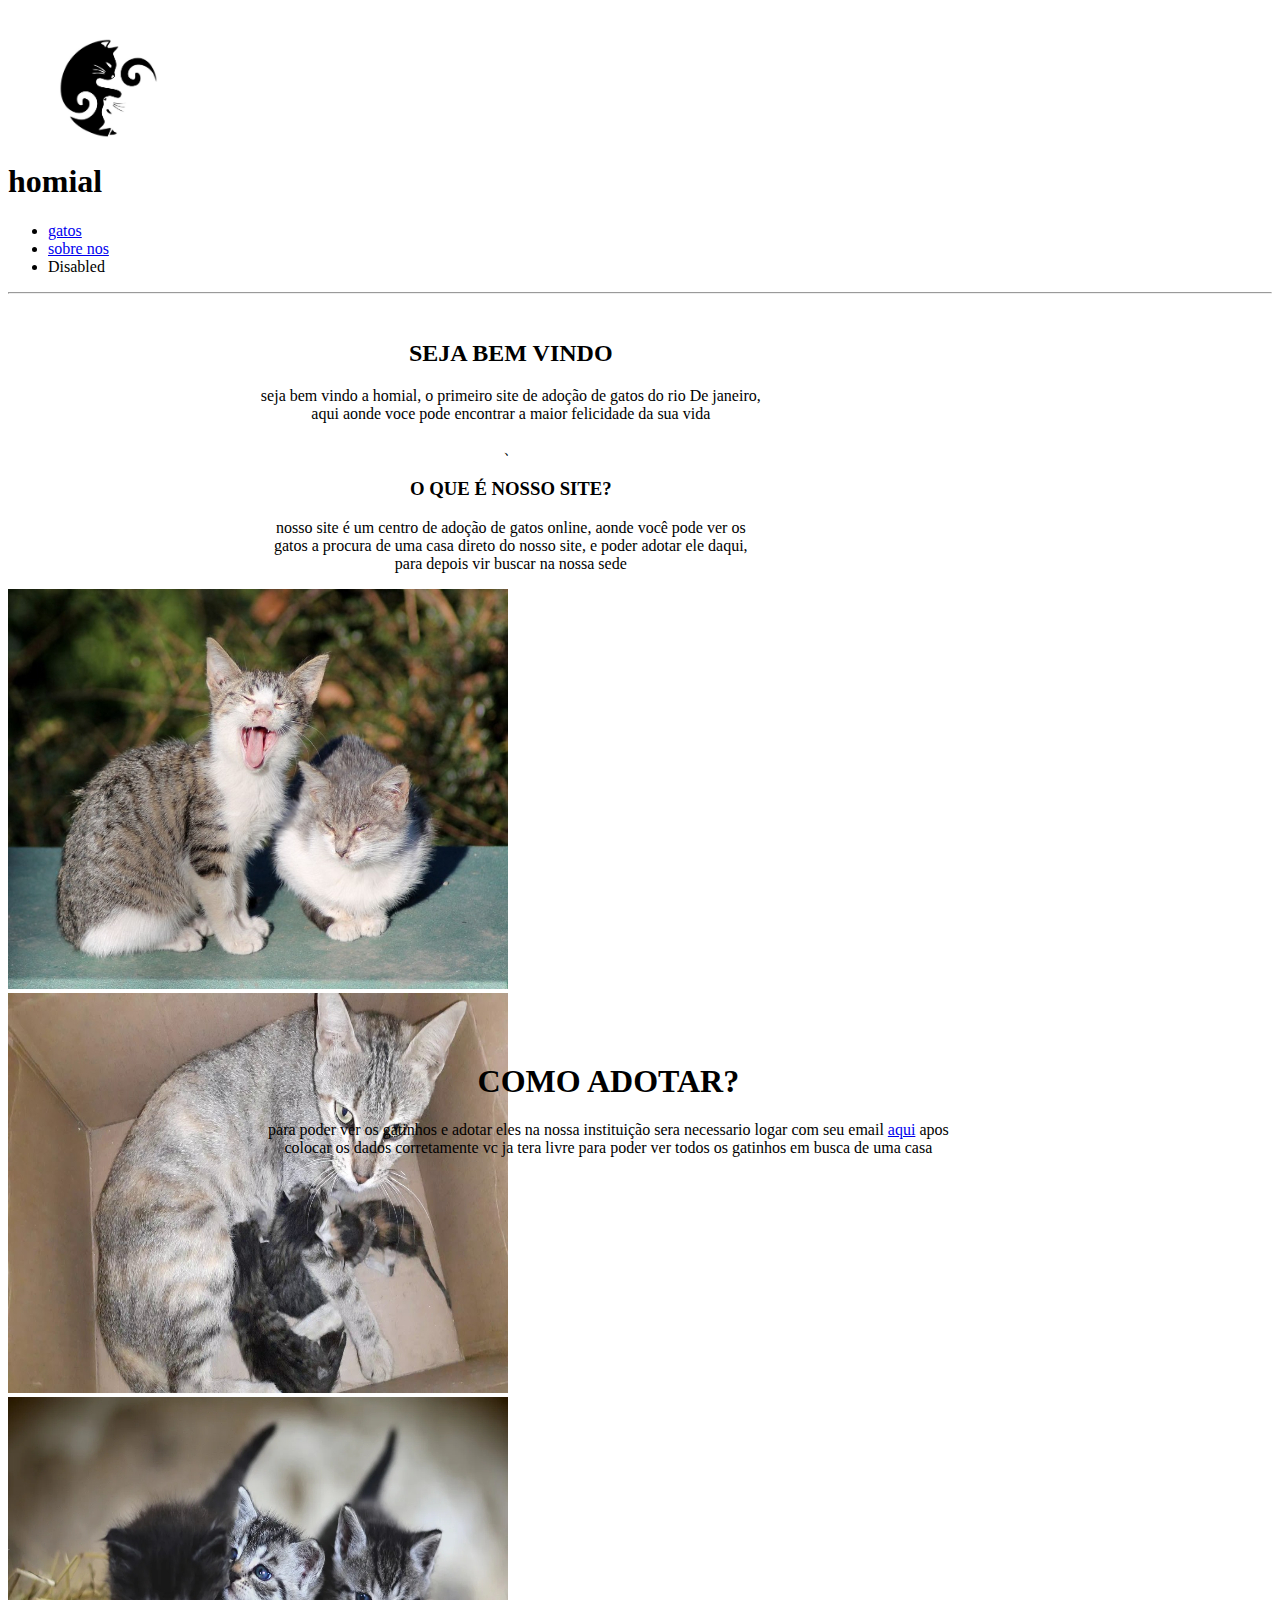
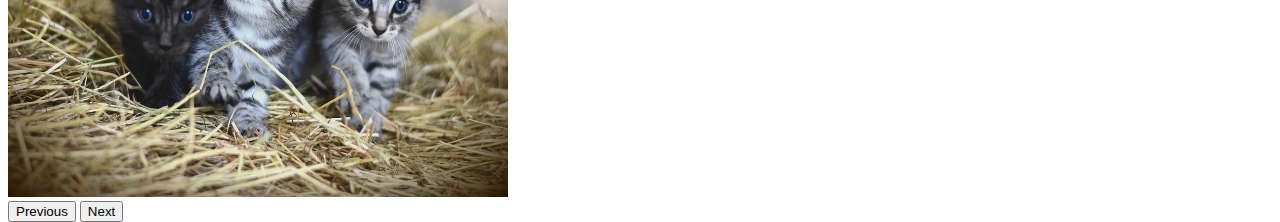
<file: hththththth/index.html>
<!DOCTYPE html>
<html lang="pt br">
<head>
    <meta charset="UTF-8">
    <meta http-equiv="X-UA-Compatible" content="IE=edge">
    <meta name="viewport" content="width=device-width, initial-scale=1.0">
    <title>pagina principal</title>
    <link rel = "stylesheet" href="stlye.css">
    <link href="https://cdn.jsdelivr.net/npm/bootstrap@5.3.2/dist/css/bootstrap.min.css" rel="stylesheet" integrity="sha384-T3c6CoIi6uLrA9TneNEoa7RxnatzjcDSCmG1MXxSR1GAsXEV/Dwwykc2MPK8M2HN" crossorigin="anonymous">
</head>
<body>
<script src="https://cdn.jsdelivr.net/npm/bootstrap@5.3.2/dist/js/bootstrap.bundle.min.js" integrity="sha384-C6RzsynM9kWDrMNeT87bh95OGNyZPhcTNXj1NW7RuBCsyN/o0jlpcV8Qyq46cDfL" crossorigin="anonymous"></script>





    <div class="row">
      <div class="col-md-2">
        <div class="esfera">
        <img src="imagem/0d129495347d7ae3497ace3f0ae8e130.jpg" width="100px">
        </div>
      </div>
      <div class="col-md-4">
        <h1>homial<h1>
    </div>
  
    <div class="col-md-6">
      <ul class="nav justify-content-end">
        <li class="nav-item">
          <a class="nav-link" href="index4.html">gatos</a>
        </li>
        <li class="nav-item">
          <a class="nav-link" href="index3.html">sobre nos</a>
        </li>
        <li class="nav-item">
          <a class="nav-link disabled" aria-disabled="true">Disabled</a>
        </li>
      </ul>
  </div>

    </div>
<hr>
<br>




    <div class="row">
    <div class="col">
        <div class="teto">
        <h2> SEJA BEM VINDO</h2>
        <p>seja bem vindo a homial, o primeiro site de adoção de gatos do rio De janeiro, aqui aonde voce pode encontrar a maior felicidade da sua vida </p>、
           <br>
           
           
           
        <h3> O QUE É NOSSO SITE?</h3>

        <p> nosso site é um centro de adoção de gatos online, aonde você pode ver os gatos a procura de uma casa direto do nosso site, e poder adotar ele daqui, para depois vir buscar na nossa sede </p>
        </div>
        
    
      </div>                    
       <div class="col">
        <div class="carro">
          <div id="carouselExampleAutoplaying" class="carousel slide" data-bs-ride="carousel">
            <div class="carousel-inner">
              <div class="carousel-item active">
                <img src="imagem/R (1)-fotor-20230918175830.jpg" class="d-block w-100" alt="imagem de gatos">
              </div>
              <div class="carousel-item">
                <img src="imagem/maxresdefault-fotor-20230918175845.jpg" class="d-block w-100" alt="imagem de gatos">
              </div>
              <div class="carousel-item">
                <img src="imagem/cat-3535404_1280-fotor-2023091817595.jpg" class="d-block w-100" alt="imagem de gatos">
              </div>
            </div>
            <button class="carousel-control-prev" type="button" data-bs-target="#carouselExampleAutoplaying" data-bs-slide="prev">
              <span class="carousel-control-prev-icon" aria-hidden="true"></span>
              <span class="visually-hidden">Previous</span>
            </button>
            <button class="carousel-control-next" type="button" data-bs-target="#carouselExampleAutoplaying" data-bs-slide="next">
              <span class="carousel-control-next-icon" aria-hidden="true"></span>
              <span class="visually-hidden">Next</span>
            </button>
          </div>
          </div>
        </div>
      </div>
    </div>
    

<br>
<br>
<br>
<br>
<br>
<br>
<br>
<br>
<br>
<br>
<br>
<br>
<br>
<br>

<div class="texto3">



  <h1>COMO ADOTAR?</h1>


  <p> para poder ver os gatinhos e adotar eles na nossa instituição sera necessario logar com seu email <a href="index4.html">aqui</a> apos colocar os dados corretamente vc ja tera livre para poder ver todos os gatinhos em busca de uma casa</p>
  </p>
</div>


</body>
</html>
</file>
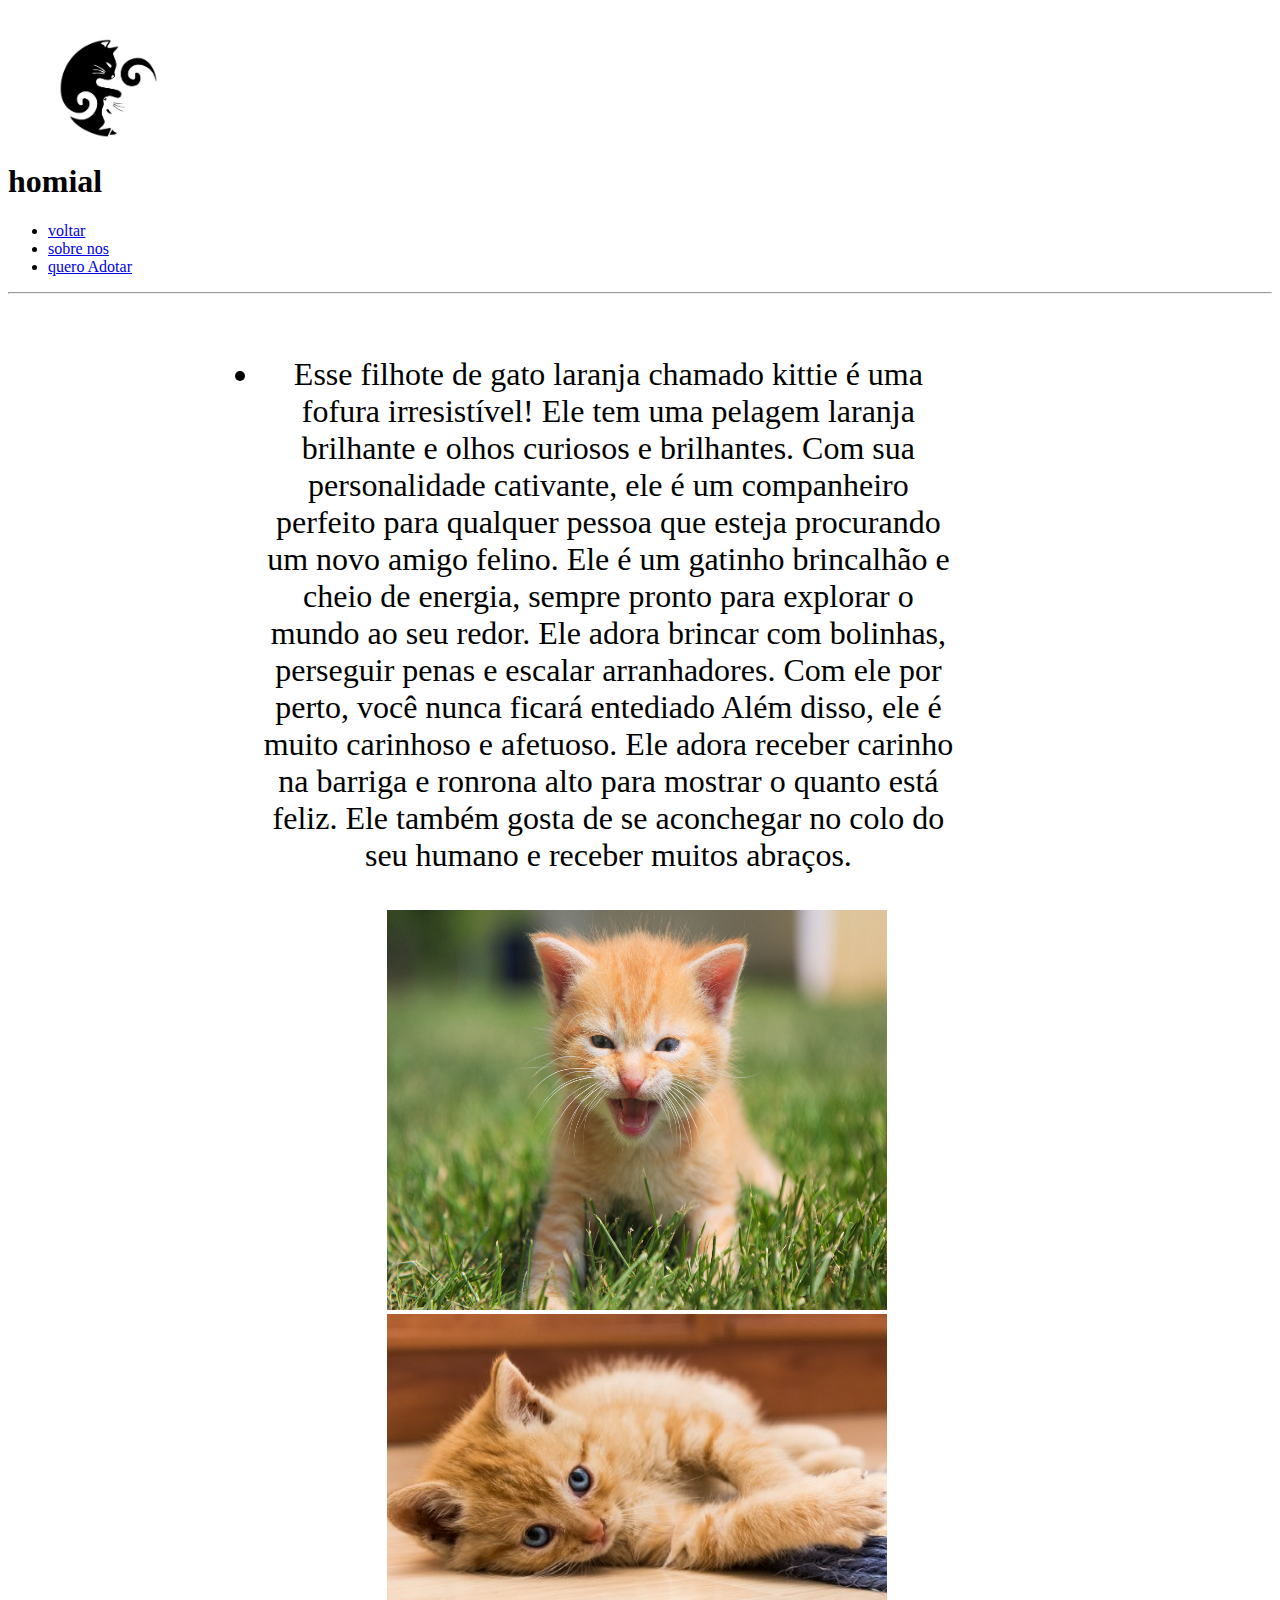
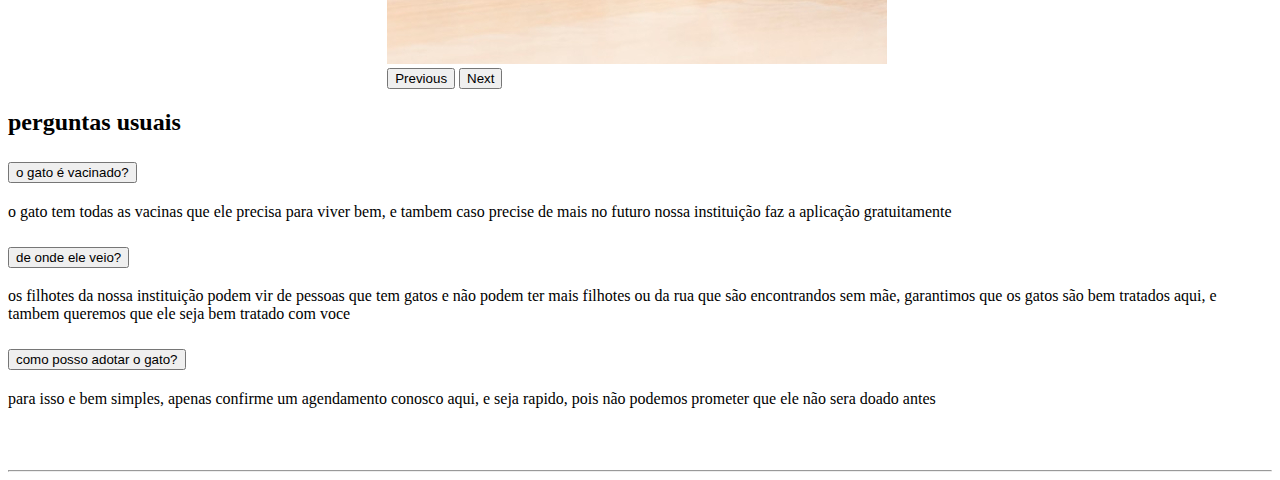
<file: hththththth/index2.html>
<!DOCTYPE html>
<html lang="pt-br">
<head>
    <meta charset="UTF-8">
    <meta name="viewport" content="width=device-width, initial-scale=1.0">
    <title>Document</title>
    <link rel = "stylesheet" href="stlye.css">

    <link href="https://cdn.jsdelivr.net/npm/bootstrap@5.3.2/dist/css/bootstrap.min.css" rel="stylesheet" integrity="sha384-T3c6CoIi6uLrA9TneNEoa7RxnatzjcDSCmG1MXxSR1GAsXEV/Dwwykc2MPK8M2HN" crossorigin="anonymous">
</head>
<body>
  <script src="https://cdn.jsdelivr.net/npm/bootstrap@5.3.2/dist/js/bootstrap.bundle.min.js" integrity="sha384-C6RzsynM9kWDrMNeT87bh95OGNyZPhcTNXj1NW7RuBCsyN/o0jlpcV8Qyq46cDfL" crossorigin="anonymous"></script>
    <div class="row">
      <div class="row">
        <div class="col-md-2">
          <div class="esfera">
          <img src="imagem/0d129495347d7ae3497ace3f0ae8e130.jpg" width="100px">
          </div>
        </div>
        <div class="col-md-4">
          <h1>homial<h1>
      </div>
      <div class="col-md-6">
        <ul class="nav justify-content-end">
          <li class="nav-item">
            <a class="nav-link" href="index5.html">voltar</a>
          </li>
          <li class="nav-item">
            <a class="nav-link" href="index3.html">sobre nos</a>
          </li>
          <li class="nav-item">
            <a class="nav-link" href="index5.html">quero Adotar</a>
          </li>
        </ul>
    </div>
      </div>
      </div>
<hr>
<br>
<br>
<br>


<div class="tetogato">
<li>Esse filhote de gato laranja chamado kittie é uma fofura irresistível! Ele tem uma pelagem laranja brilhante e olhos curiosos e brilhantes. Com sua personalidade cativante, ele é um companheiro perfeito para qualquer pessoa que esteja procurando um novo amigo felino.
    Ele é um gatinho brincalhão e cheio de energia, sempre pronto para explorar o mundo ao seu redor. Ele adora brincar com bolinhas, perseguir penas e escalar arranhadores. Com ele por perto, você nunca ficará entediado
    Além disso, ele é muito carinhoso e afetuoso. Ele adora receber carinho na barriga e ronrona alto para mostrar o quanto está feliz. Ele também gosta de se aconchegar no colo do seu humano e receber muitos abraços. </li>
</div>
<br>
<br>

<div class="gatolaranja">
<div id="carouselExampleAutoplaying" class="carousel slide" data-bs-ride="carousel">
  <div class="carousel-inner">
    <div class="carousel-item active">
      <img src="imagem/ferocious-attack-kitten-orange-tabby-wallpaper-fotor-2023091817582.jpg" class="d-block w-100" alt="imagem do gato">
    </div>
    <div class="carousel-item">
      <img src="imagem/Gato-laranja-filhote-1-fotor-20230918175657.jpg" class="d-block w-100" alt="imagem do gato">
    </div>
  </div>
  <button class="carousel-control-prev" type="button" data-bs-target="#carouselExampleAutoplaying" data-bs-slide="prev">
    <span class="carousel-control-prev-icon" aria-hidden="true"></span>
    <span class="visually-hidden">Previous</span>
  </button>
  <button class="carousel-control-next" type="button" data-bs-target="#carouselExampleAutoplaying" data-bs-slide="next">
    <span class="carousel-control-next-icon" aria-hidden="true"></span>
    <span class="visually-hidden">Next</span>
  </button>
</div>
</div>


<h2> perguntas usuais</h2>

<div class="accordion accordion-flush" id="accordionFlushExample">
  <div class="accordion-item">
    <h2 class="accordion-header">
      <button class="accordion-button collapsed" type="button" data-bs-toggle="collapse" data-bs-target="#flush-collapseOne" aria-expanded="false" aria-controls="flush-collapseOne">
         o gato é vacinado?
      </button>
    </h2>
    <div id="flush-collapseOne" class="accordion-collapse collapse" data-bs-parent="#accordionFlushExample">
      <div class="accordion-body">o gato tem todas as vacinas que ele precisa para viver bem, e tambem caso precise de mais no futuro nossa instituição faz a aplicação gratuitamente</div>
    </div>
  </div>
  <div class="accordion-item">
    <h2 class="accordion-header">
      <button class="accordion-button collapsed" type="button" data-bs-toggle="collapse" data-bs-target="#flush-collapseTwo" aria-expanded="false" aria-controls="flush-collapseTwo">
        de onde ele veio?
      </button>
    </h2>
    <div id="flush-collapseTwo" class="accordion-collapse collapse" data-bs-parent="#accordionFlushExample">
      <div class="accordion-body">os filhotes da nossa instituição podem vir de pessoas que tem gatos e não podem ter mais filhotes ou da rua que são encontrandos sem mãe, garantimos que 
        os gatos são bem tratados aqui, e tambem queremos que ele seja bem tratado com voce
      </div>
    </div>
  </div>
  <div class="accordion-item">
    <h2 class="accordion-header">
      <button class="accordion-button collapsed" type="button" data-bs-toggle="collapse" data-bs-target="#flush-collapseThree" aria-expanded="false" aria-controls="flush-collapseThree">
        como posso adotar o gato?
      </button>
    </h2>
    <div id="flush-collapseThree" class="accordion-collapse collapse" data-bs-parent="#accordionFlushExample">
      <div class="accordion-body"> para isso e bem simples, apenas confirme um agendamento conosco aqui, e seja rapido, pois não podemos prometer que ele não sera doado antes</div>
    </div>
  </div>
</div>
<br>
<br>
<br>
<hr>
   
</body>
</html>
</file>
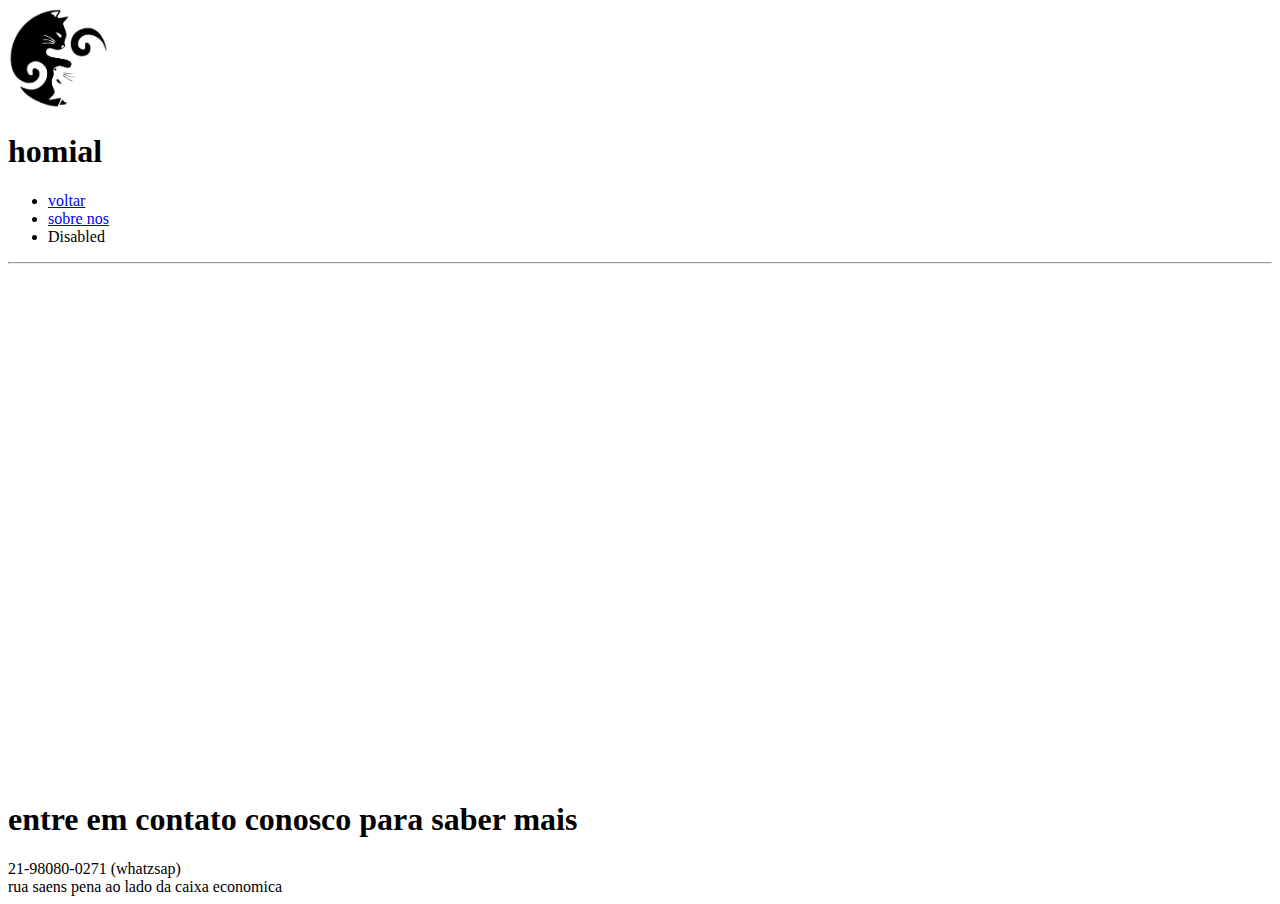
<file: hththththth/index3.html>
<!DOCTYPE html>
<html lang="pt-br">
<head>
    <meta charset="UTF-8">
    <meta http-equiv="X-UA-Compatible" content="IE=edge">
    <meta name="viewport" content="width=device-width, initial-scale=1.0">
    <title>Document</title>
    <link href="https://cdn.jsdelivr.net/npm/bootstrap@5.3.2/dist/css/bootstrap.min.css" rel="stylesheet" integrity="sha384-T3c6CoIi6uLrA9TneNEoa7RxnatzjcDSCmG1MXxSR1GAsXEV/Dwwykc2MPK8M2HN" crossorigin="anonymous">
</head>
<body>
    <script src="https://cdn.jsdelivr.net/npm/bootstrap@5.3.2/dist/js/bootstrap.bundle.min.js" integrity="sha384-C6RzsynM9kWDrMNeT87bh95OGNyZPhcTNXj1NW7RuBCsyN/o0jlpcV8Qyq46cDfL" crossorigin="anonymous"></script>






    <div class="row">
        <div class="col-md-2">
          <div class="esfera">
          <img src="imagem/0d129495347d7ae3497ace3f0ae8e130.jpg" width="100px">
          </div>
        </div>
        <div class="col-md-4">
          <h1>homial<h1>
      </div>
      <div class="col-md-6">
        <ul class="nav justify-content-end">
          <li class="nav-item">
            <a class="nav-link" href="index.html">voltar</a>
          </li>
          <li class="nav-item">
            <a class="nav-link" href="index3.html">sobre nos</a>
          </li>
          <li class="nav-item">
            <a class="nav-link disabled" aria-disabled="true">Disabled</a>
          </li>
        </ul>
    </div>

      </div>
      <hr>
      <br>
      <br>
      <br>





      
      <iframe src="https://www.google.com/maps/embed?pb=!1m18!1m12!1m3!1d1092.496915013499!2d-43.23421571536647!3d-22.92418268281514!2m3!1f0!2f0!3f0!3m2!1i1024!2i768!4f13.1!3m3!1m2!1s0x997e4030b89bc7%3A0x961cf33b4cfb492f!2sPr.%20Saenz%20Pe%C3%B1a%20-%20Tijuca%2C%20Rio%20de%20Janeiro%20-%20RJ%2C%2020520-051!5e0!3m2!1spt-BR!2sbr!4v1695083537128!5m2!1spt-BR!2sbr" width="600" height="450" style="border:0;" allowfullscreen="" loading="lazy" referrerpolicy="no-referrer-when-downgrade"></iframe>
     

     <h1>entre em contato conosco para saber mais</h1>
       <li>21-98080-0271 (whatzsap) </li>
       <li> rua saens pena  ao lado da caixa economica</li>


</body>
</html>
</file>
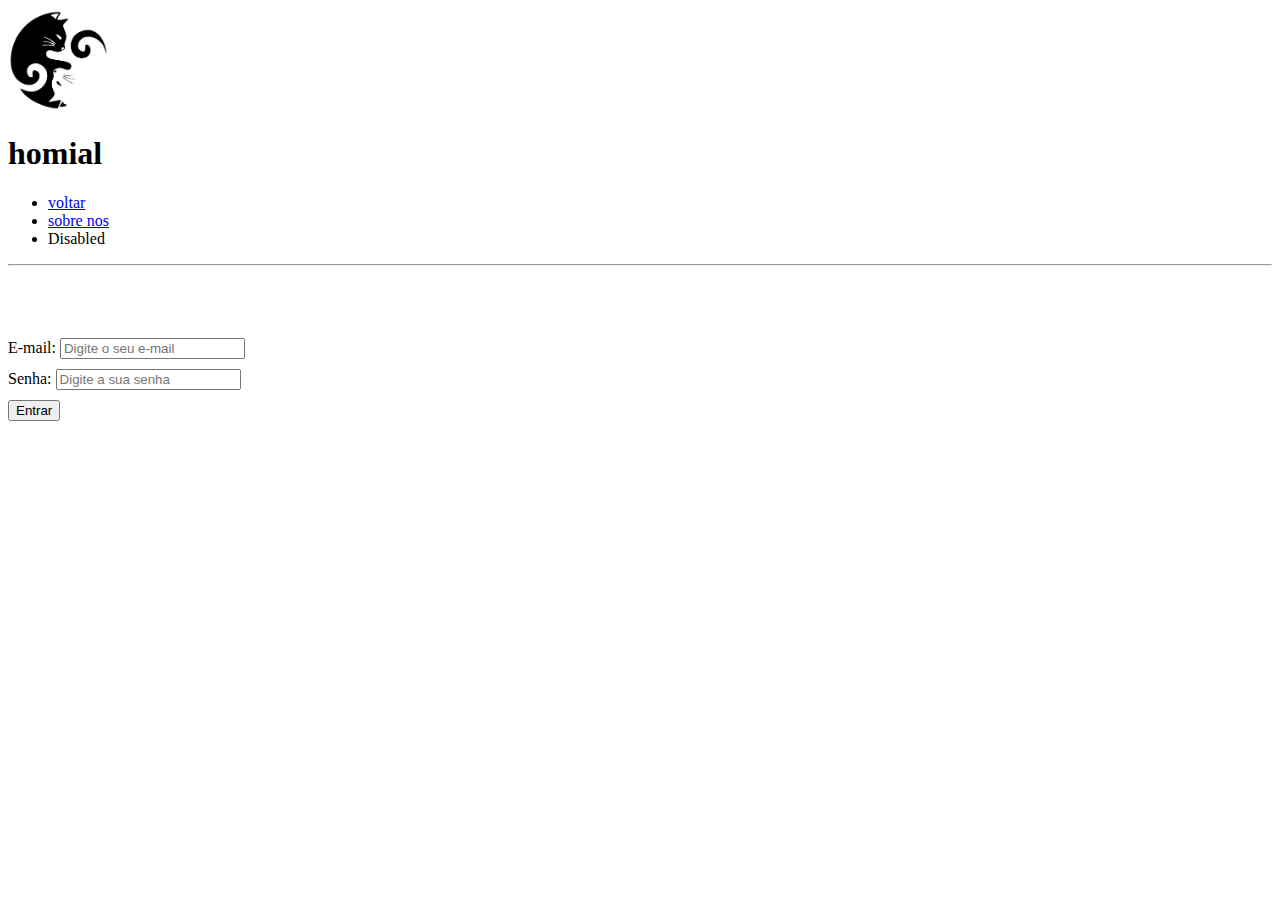
<file: hththththth/index4.html>
<!DOCTYPE html>
<html lang="pt-br">
  <head>
    <meta charset="UTF-8" />
    <meta http-equiv="X-UA-Compatible" content="IE=edge" />
    <meta name="viewport" content="width=device-width, initial-scale=1.0" />
    <title>JS</title>
    <link href="https://cdn.jsdelivr.net/npm/bootstrap@5.3.2/dist/css/bootstrap.min.css" rel="stylesheet" integrity="sha384-T3c6CoIi6uLrA9TneNEoa7RxnatzjcDSCmG1MXxSR1GAsXEV/Dwwykc2MPK8M2HN" crossorigin="anonymous">
    <style>
      div {
        margin: 10px 0;
      }
      small {
        display: block;
      }
    </style>
  </head>
  <body>

    <div class="row">
        <div class="col-md-2">
          <div class="esfera">
          <img src="imagem/0d129495347d7ae3497ace3f0ae8e130.jpg" width="100px">
          </div>
        </div>
        <div class="col-md-4">
          <h1>homial<h1>
      </div>
    
      <div class="col-md-6">
        <ul class="nav justify-content-end">
          <li class="nav-item">
            <a class="nav-link" href="index.html">voltar</a>
          </li>
          <li class="nav-item">
            <a class="nav-link" href="index3.html">sobre nos</a>
          </li>
          <li class="nav-item">
            <a class="nav-link disabled" aria-disabled="true">Disabled</a>
          </li>
        </ul>
    </div>
  
      </div>
  <hr>
  <br>
  <br>
  <br>
  


      <div class="formulario">
    <form autocomplete="off">    
      <div>
        <label for="email">E-mail: </label>
        <input type="text" id="email" placeholder="Digite o seu e-mail" />
        <bi id="textEmail"></small>
      </div>

      <div>
        <label for="password">Senha:</label>
        <input type="password" id="password" placeholder="Digite a sua senha"/>
        <small id="textPassword"></small>
      </div>
      <button type="submit">Entrar</button>

      <small id="textForm"></small>
      
    </form>
      </div>
    <script src="formurario.js"></script>
    <script src="https://cdn.jsdelivr.net/npm/bootstrap@5.3.2/dist/js/bootstrap.bundle.min.js" integrity="sha384-C6RzsynM9kWDrMNeT87bh95OGNyZPhcTNXj1NW7RuBCsyN/o0jlpcV8Qyq46cDfL" crossorigin="anonymous"></script>
  </body>
</html>
</file>
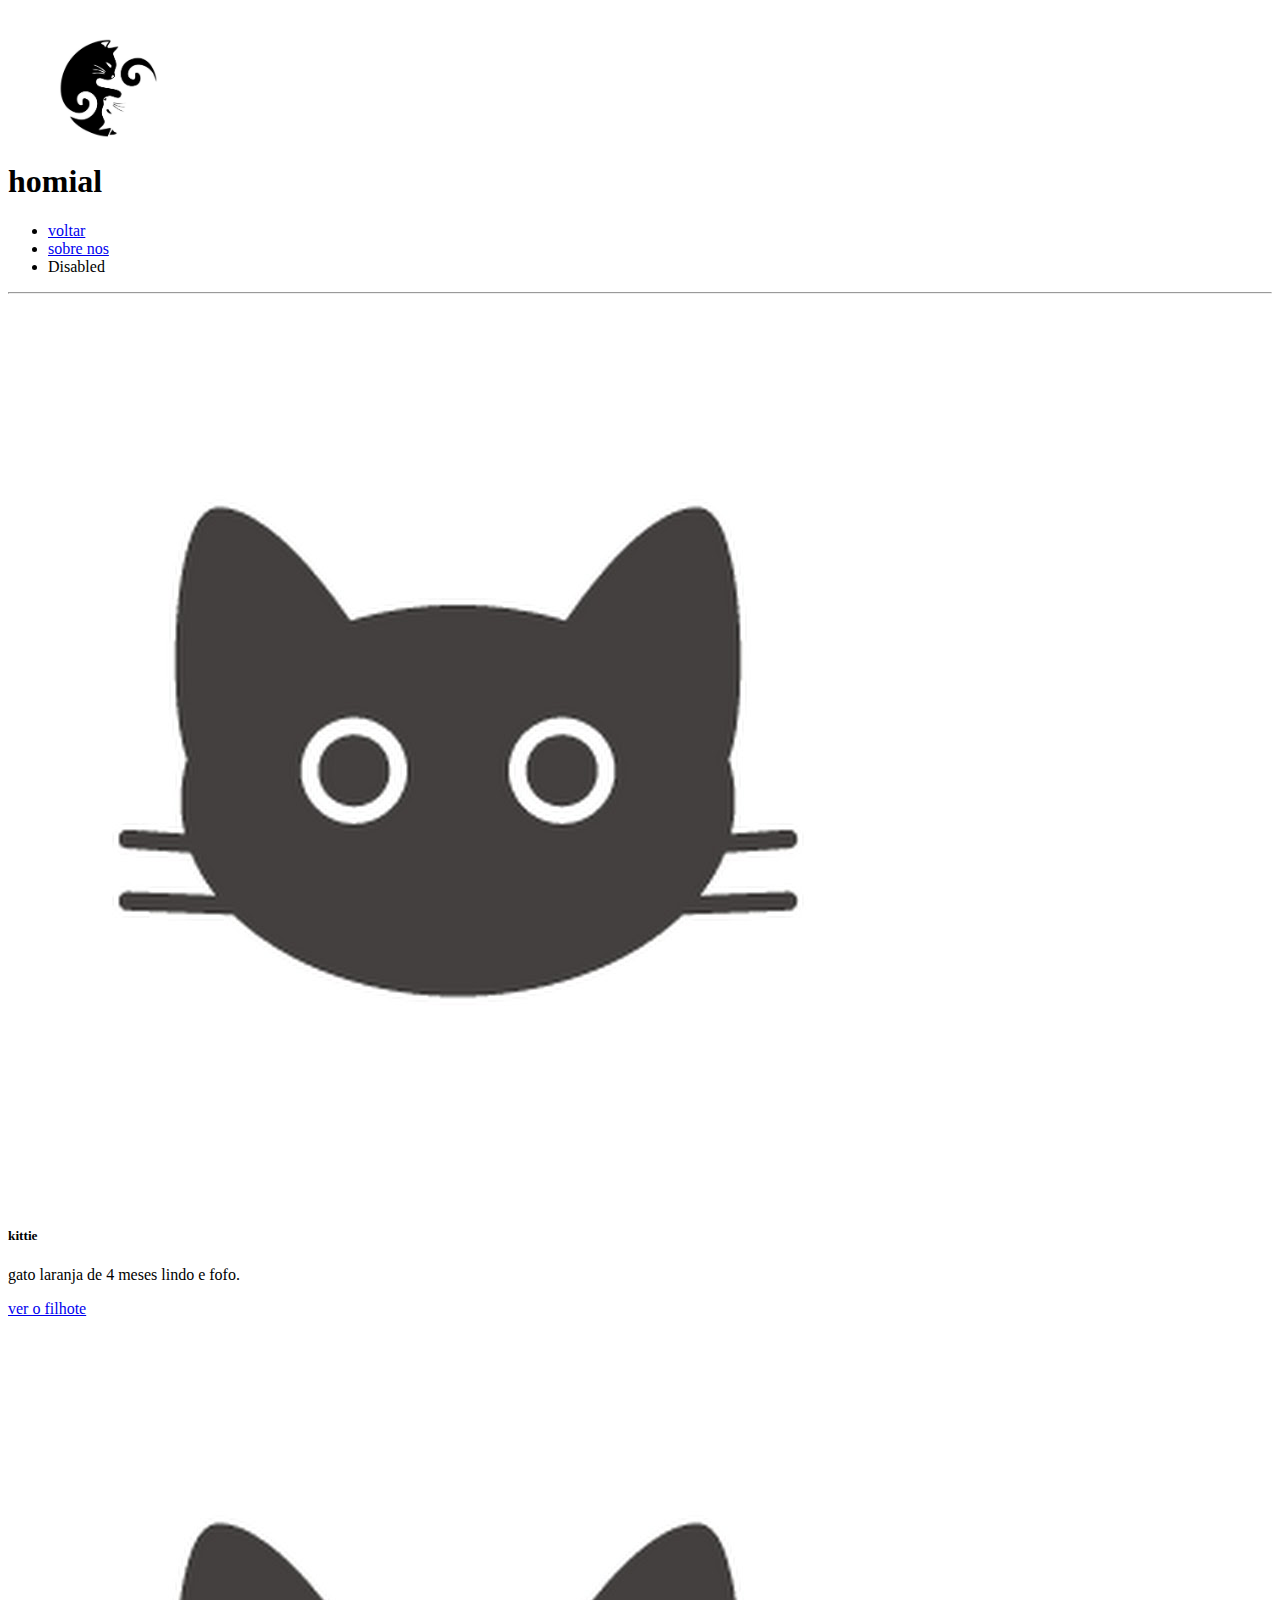
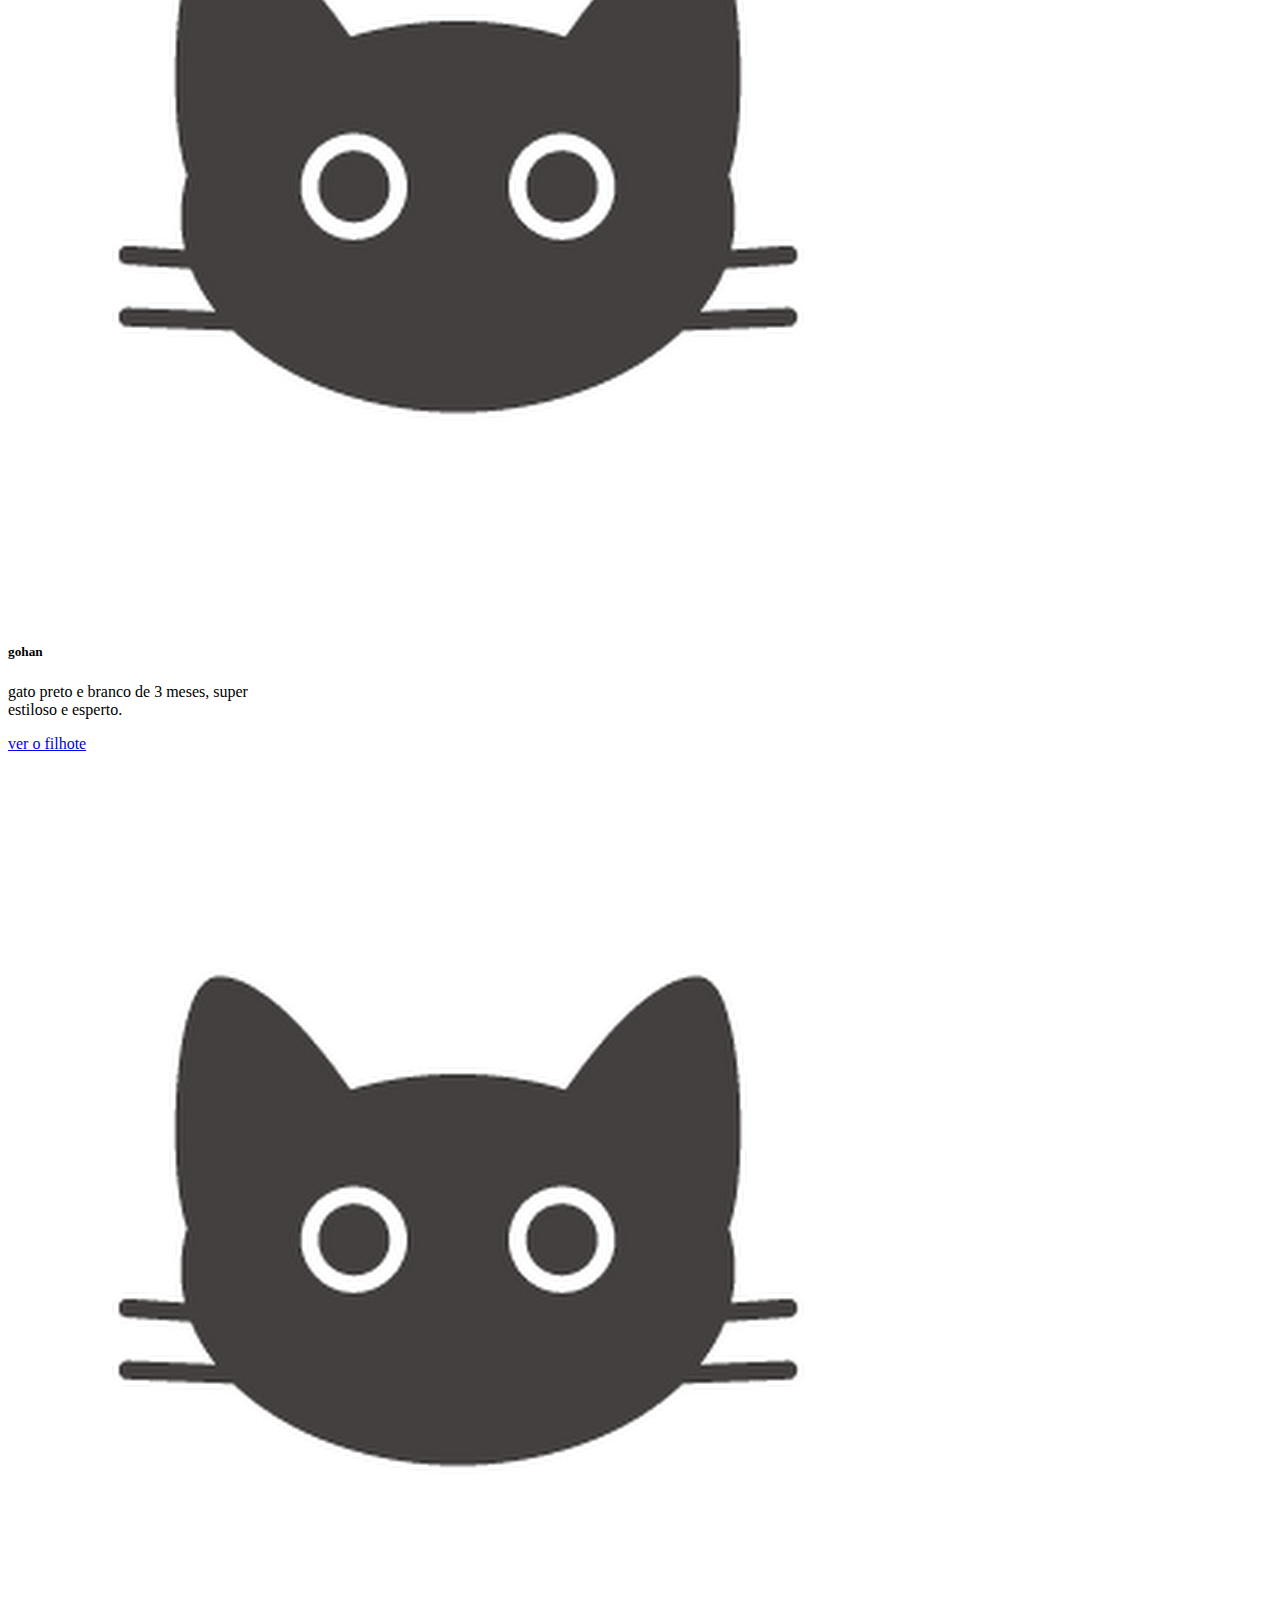
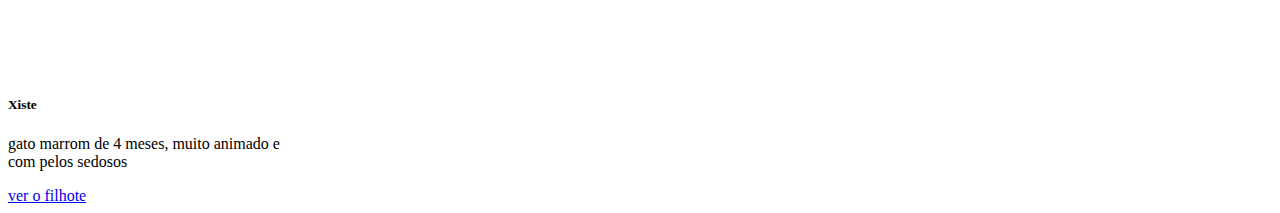
<file: hththththth/index5.html>
<!DOCTYPE html>
<html lang="pt br">
<head>
    <meta charset="UTF-8">
    <meta http-equiv="X-UA-Compatible" content="IE=edge">
    <meta name="viewport" content="width=device-width, initial-scale=1.0">
    <title>Document</title>
    <link rel = "stylesheet" href="stlye.css">
    <link href="https://cdn.jsdelivr.net/npm/bootstrap@5.3.2/dist/css/bootstrap.min.css" rel="stylesheet" integrity="sha384-T3c6CoIi6uLrA9TneNEoa7RxnatzjcDSCmG1MXxSR1GAsXEV/Dwwykc2MPK8M2HN" crossorigin="anonymous">
</head>







<body>
<script src="https://cdn.jsdelivr.net/npm/bootstrap@5.3.2/dist/js/bootstrap.bundle.min.js" integrity="sha384-C6RzsynM9kWDrMNeT87bh95OGNyZPhcTNXj1NW7RuBCsyN/o0jlpcV8Qyq46cDfL" crossorigin="anonymous"></script>



   

    <div class="row">
      <div class="col-md-2">
        <div class="esfera">
        <img src="imagem/0d129495347d7ae3497ace3f0ae8e130.jpg" width="100px">
        </div>
      </div>
      <div class="col-md-4">
        <h1>homial<h1>
    </div>
  
    <div class="col-md-6">
      <ul class="nav justify-content-end">
        <li class="nav-item">
          <a class="nav-link" href="index.html">voltar</a>
        </li>
        <li class="nav-item">
          <a class="nav-link" href="index3.html">sobre nos</a>
        </li>
        <li class="nav-item">
          <a class="nav-link disabled" aria-disabled="true">Disabled</a>
        </li>
      </ul>
  </div>
  
           
<hr>






<div  class="card" style="width: 18rem;">
    <img src="imagem/unnamed.jpg" class="card-img-top" alt="desenho do rosto de gato">
    <div class="card-body">
      <h5 class="card-title">kittie</h5>
      <p class="card-text">gato laranja de 4 meses lindo e fofo.</p>
      <a href="index2.html" class="btn btn-primary stretched-link">ver o filhote</a>
    </div>
</div>


  <div class="card" style="width: 18rem;">
    <img src="imagem/unnamed.jpg" class="card-img-top" alt="desenho do rosto de gato">
    <div class="card-body">
      <h5 class="card-title">gohan</h5>
      <p class="card-text">gato preto e branco de 3 meses, super estiloso e esperto.</p>
      <a href="index7.html" class="btn btn-primary stretched-link">ver o filhote</a>
    </div>
  </div>

<br>


<div class="card" style="width: 18rem;">
    <img src="imagem/unnamed.jpg" class="card-img-top" alt="desenho do rosto de gato">
    <div class="card-body">
      <h5 class="card-title">Xiste</h5>
      <p class="card-text">gato marrom de 4 meses, muito animado e com pelos sedosos</p>
      <a href="index8.html" class="btn btn-primary stretched-link">ver o filhote</a>
    </div>
  </div>
    </div>

</body>
</html>
</file>
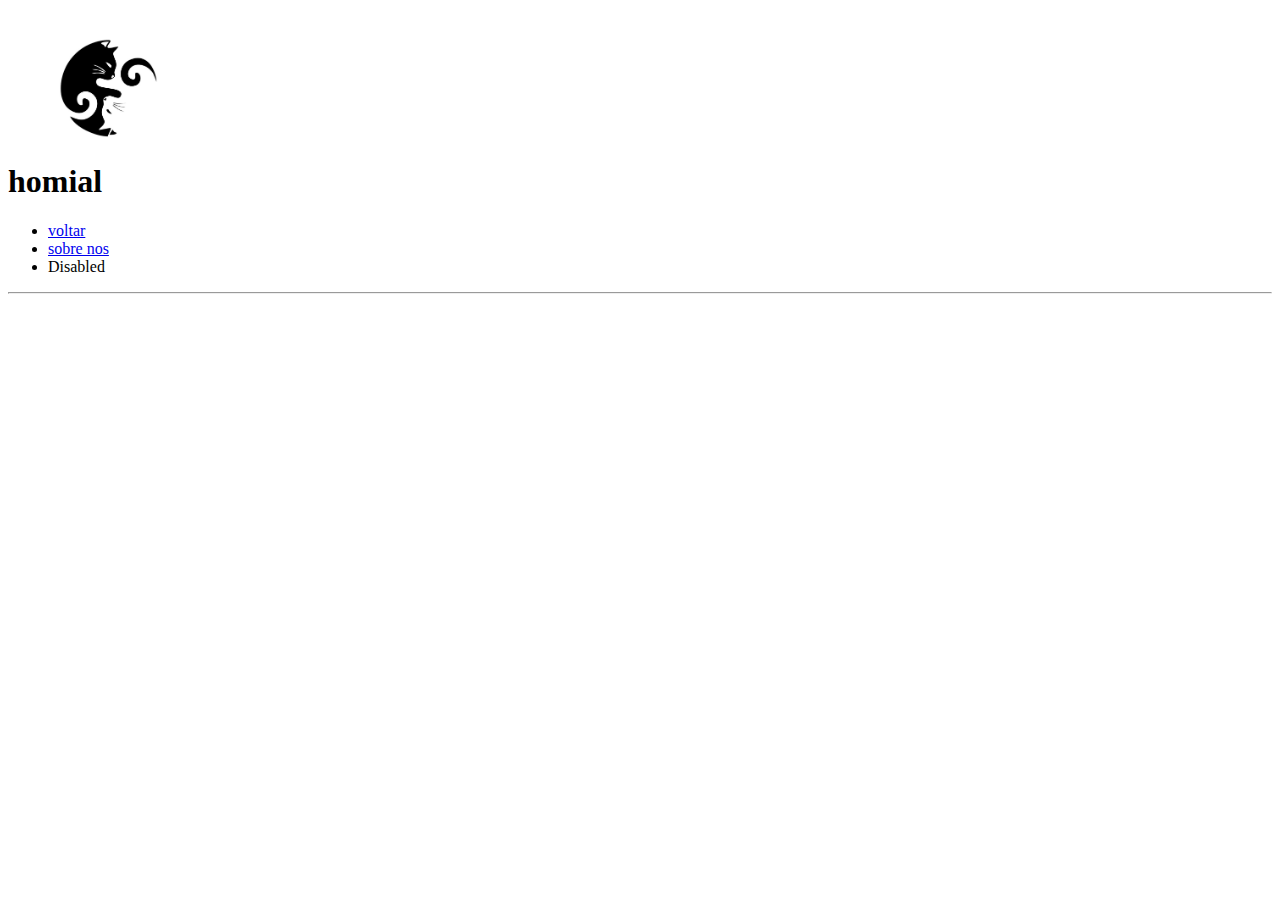
<file: hththththth/index6.html>
<!DOCTYPE html>
<html lang="pt br">
<head>
    <meta charset="UTF-8">
    <meta http-equiv="X-UA-Compatible" content="IE=edge">
    <meta name="viewport" content="width=device-width, initial-scale=1.0">
    <title>Document</title>
    <link rel = "stylesheet" href="stlye.css">
    <link href="https://cdn.jsdelivr.net/npm/bootstrap@5.3.2/dist/css/bootstrap.min.css" rel="stylesheet" integrity="sha384-T3c6CoIi6uLrA9TneNEoa7RxnatzjcDSCmG1MXxSR1GAsXEV/Dwwykc2MPK8M2HN" crossorigin="anonymous">
</head>

<body>
<script src="https://cdn.jsdelivr.net/npm/bootstrap@5.3.2/dist/js/bootstrap.bundle.min.js" integrity="sha384-C6RzsynM9kWDrMNeT87bh95OGNyZPhcTNXj1NW7RuBCsyN/o0jlpcV8Qyq46cDfL" crossorigin="anonymous"></script>



   

    <div class="row">
      <div class="col-md-2">
        <div class="esfera">
        <img src="imagem/0d129495347d7ae3497ace3f0ae8e130.jpg" width="100px">
        </div>
      </div>
      <div class="col-md-4">
        <h1>homial<h1>
    </div>
  
    <div class="col-md-6">
      <ul class="nav justify-content-end">
        <li class="nav-item">
          <a class="nav-link" href="index.html">voltar</a>
        </li>
        <li class="nav-item">
          <a class="nav-link" href="index3.html">sobre nos</a>
        </li>
        <li class="nav-item">
          <a class="nav-link disabled" aria-disabled="true">Disabled</a>
        </li>
      </ul>
  </div>
  
           
<hr>
</file>
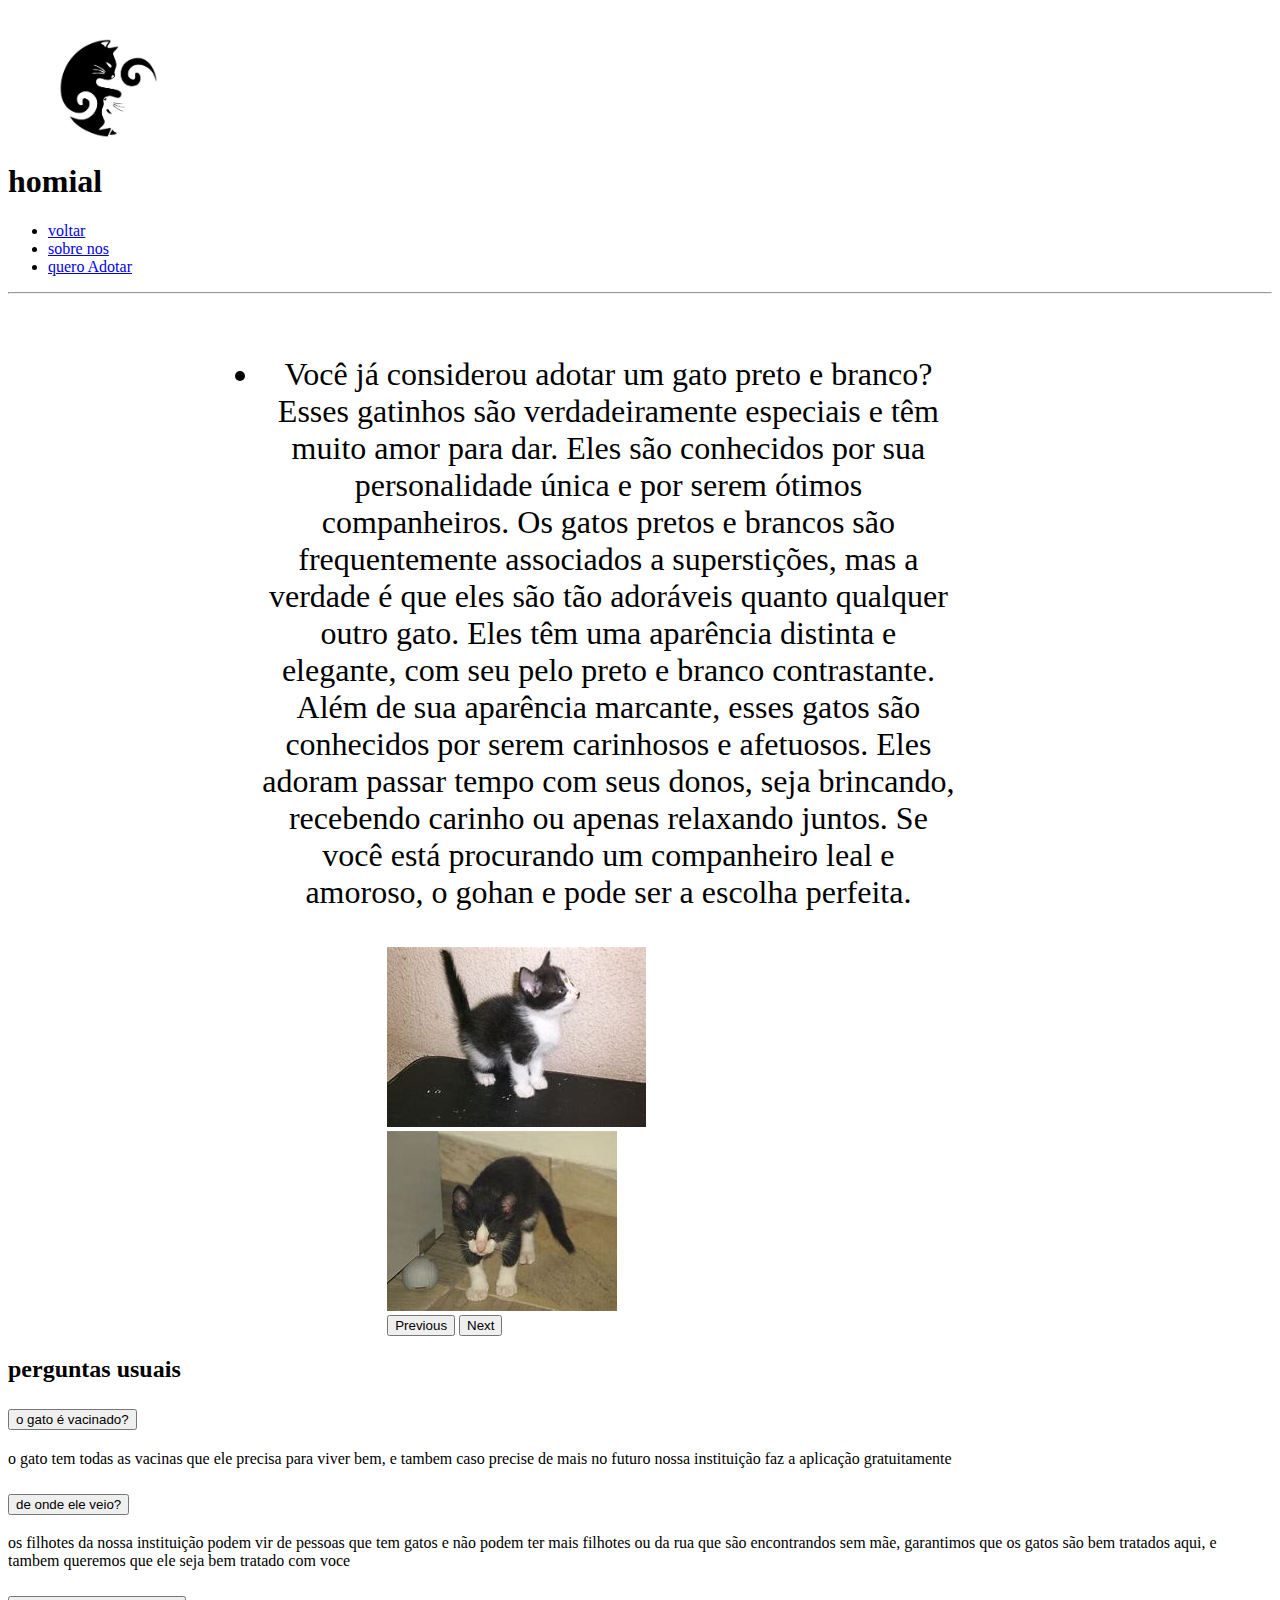
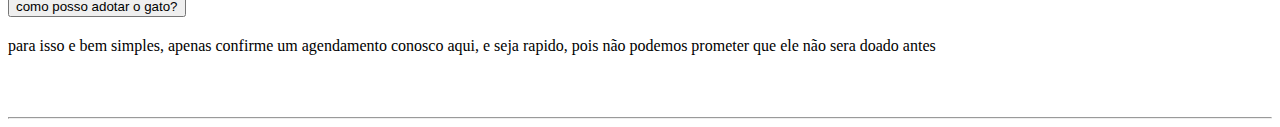
<file: hththththth/index7.html>
<!DOCTYPE html>
<html lang="pt-br">
<head>
    <meta charset="UTF-8">
    <meta name="viewport" content="width=device-width, initial-scale=1.0">
    <title>Document</title>
    <link rel = "stylesheet" href="stlye.css">

    <link href="https://cdn.jsdelivr.net/npm/bootstrap@5.3.2/dist/css/bootstrap.min.css" rel="stylesheet" integrity="sha384-T3c6CoIi6uLrA9TneNEoa7RxnatzjcDSCmG1MXxSR1GAsXEV/Dwwykc2MPK8M2HN" crossorigin="anonymous">
</head>
<body>
  <script src="https://cdn.jsdelivr.net/npm/bootstrap@5.3.2/dist/js/bootstrap.bundle.min.js" integrity="sha384-C6RzsynM9kWDrMNeT87bh95OGNyZPhcTNXj1NW7RuBCsyN/o0jlpcV8Qyq46cDfL" crossorigin="anonymous"></script>
    <div class="row">
      <div class="row">
        <div class="col-md-2">
          <div class="esfera">
          <img src="imagem/0d129495347d7ae3497ace3f0ae8e130.jpg" width="100px">
          </div>
        </div>
        <div class="col-md-4">
          <h1>homial<h1>
      </div>
      <div class="col-md-6">
        <ul class="nav justify-content-end">
          <li class="nav-item">
            <a class="nav-link" href="index5.html">voltar</a>
          </li>
          <li class="nav-item">
            <a class="nav-link" href="index3.html">sobre nos</a>
          </li>
          <li class="nav-item">
            <a class="nav-link" href="index5.html">quero Adotar</a>
          </li>
        </ul>
    </div>
      </div>
      </div>
<hr>
<br>
<br>
<br>


<div class="tetogato">
<li> Você já considerou adotar um gato preto e branco? Esses gatinhos são verdadeiramente especiais e têm muito amor para dar. Eles são conhecidos por sua personalidade única e por serem ótimos companheiros.
    Os gatos pretos e brancos são frequentemente associados a superstições, mas a verdade é que eles são tão adoráveis quanto qualquer outro gato. Eles têm uma aparência distinta e elegante, com seu pelo preto e branco contrastante.
    Além de sua aparência marcante, esses gatos são conhecidos por serem carinhosos e afetuosos. Eles adoram passar tempo com seus donos, seja brincando, recebendo carinho ou apenas relaxando juntos. Se você está procurando um companheiro leal e amoroso, o gohan e  pode ser a escolha perfeita.</li>
</div>
<br>
<br>

<div class="gatolaranja">
<div id="carouselExampleAutoplaying" class="carousel slide" data-bs-ride="carousel">
  <div class="carousel-inner">
    <div class="carousel-item active">
      <img src="imagem/baixados (1).jpeg" class="d-block w-100" alt="imagem do gato">
    </div>
    <div class="carousel-item">
      <img src="imagem/baixados (2).jpeg" class="d-block w-100" alt="imagem do gato">
    </div>
  </div>
  <button class="carousel-control-prev" type="button" data-bs-target="#carouselExampleAutoplaying" data-bs-slide="prev">
    <span class="carousel-control-prev-icon" aria-hidden="true"></span>
    <span class="visually-hidden">Previous</span>
  </button>
  <button class="carousel-control-next" type="button" data-bs-target="#carouselExampleAutoplaying" data-bs-slide="next">
    <span class="carousel-control-next-icon" aria-hidden="true"></span>
    <span class="visually-hidden">Next</span>
  </button>
</div>
</div>


<h2> perguntas usuais</h2>

<div class="accordion accordion-flush" id="accordionFlushExample">
  <div class="accordion-item">
    <h2 class="accordion-header">
      <button class="accordion-button collapsed" type="button" data-bs-toggle="collapse" data-bs-target="#flush-collapseOne" aria-expanded="false" aria-controls="flush-collapseOne">
         o gato é vacinado?
      </button>
    </h2>
    <div id="flush-collapseOne" class="accordion-collapse collapse" data-bs-parent="#accordionFlushExample">
      <div class="accordion-body">o gato tem todas as vacinas que ele precisa para viver bem, e tambem caso precise de mais no futuro nossa instituição faz a aplicação gratuitamente</div>
    </div>
  </div>
  <div class="accordion-item">
    <h2 class="accordion-header">
      <button class="accordion-button collapsed" type="button" data-bs-toggle="collapse" data-bs-target="#flush-collapseTwo" aria-expanded="false" aria-controls="flush-collapseTwo">
        de onde ele veio?
      </button>
    </h2>
    <div id="flush-collapseTwo" class="accordion-collapse collapse" data-bs-parent="#accordionFlushExample">
      <div class="accordion-body">os filhotes da nossa instituição podem vir de pessoas que tem gatos e não podem ter mais filhotes ou da rua que são encontrandos sem mãe, garantimos que 
        os gatos são bem tratados aqui, e tambem queremos que ele seja bem tratado com voce
      </div>
    </div>
  </div>
  <div class="accordion-item">
    <h2 class="accordion-header">
      <button class="accordion-button collapsed" type="button" data-bs-toggle="collapse" data-bs-target="#flush-collapseThree" aria-expanded="false" aria-controls="flush-collapseThree">
        como posso adotar o gato?
      </button>
    </h2>
    <div id="flush-collapseThree" class="accordion-collapse collapse" data-bs-parent="#accordionFlushExample">
      <div class="accordion-body"> para isso e bem simples, apenas confirme um agendamento conosco aqui, e seja rapido, pois não podemos prometer que ele não sera doado antes</div>
    </div>
  </div>
</div>
<br>
<br>
<br>
<hr>
   
</body>
</html>
</file>
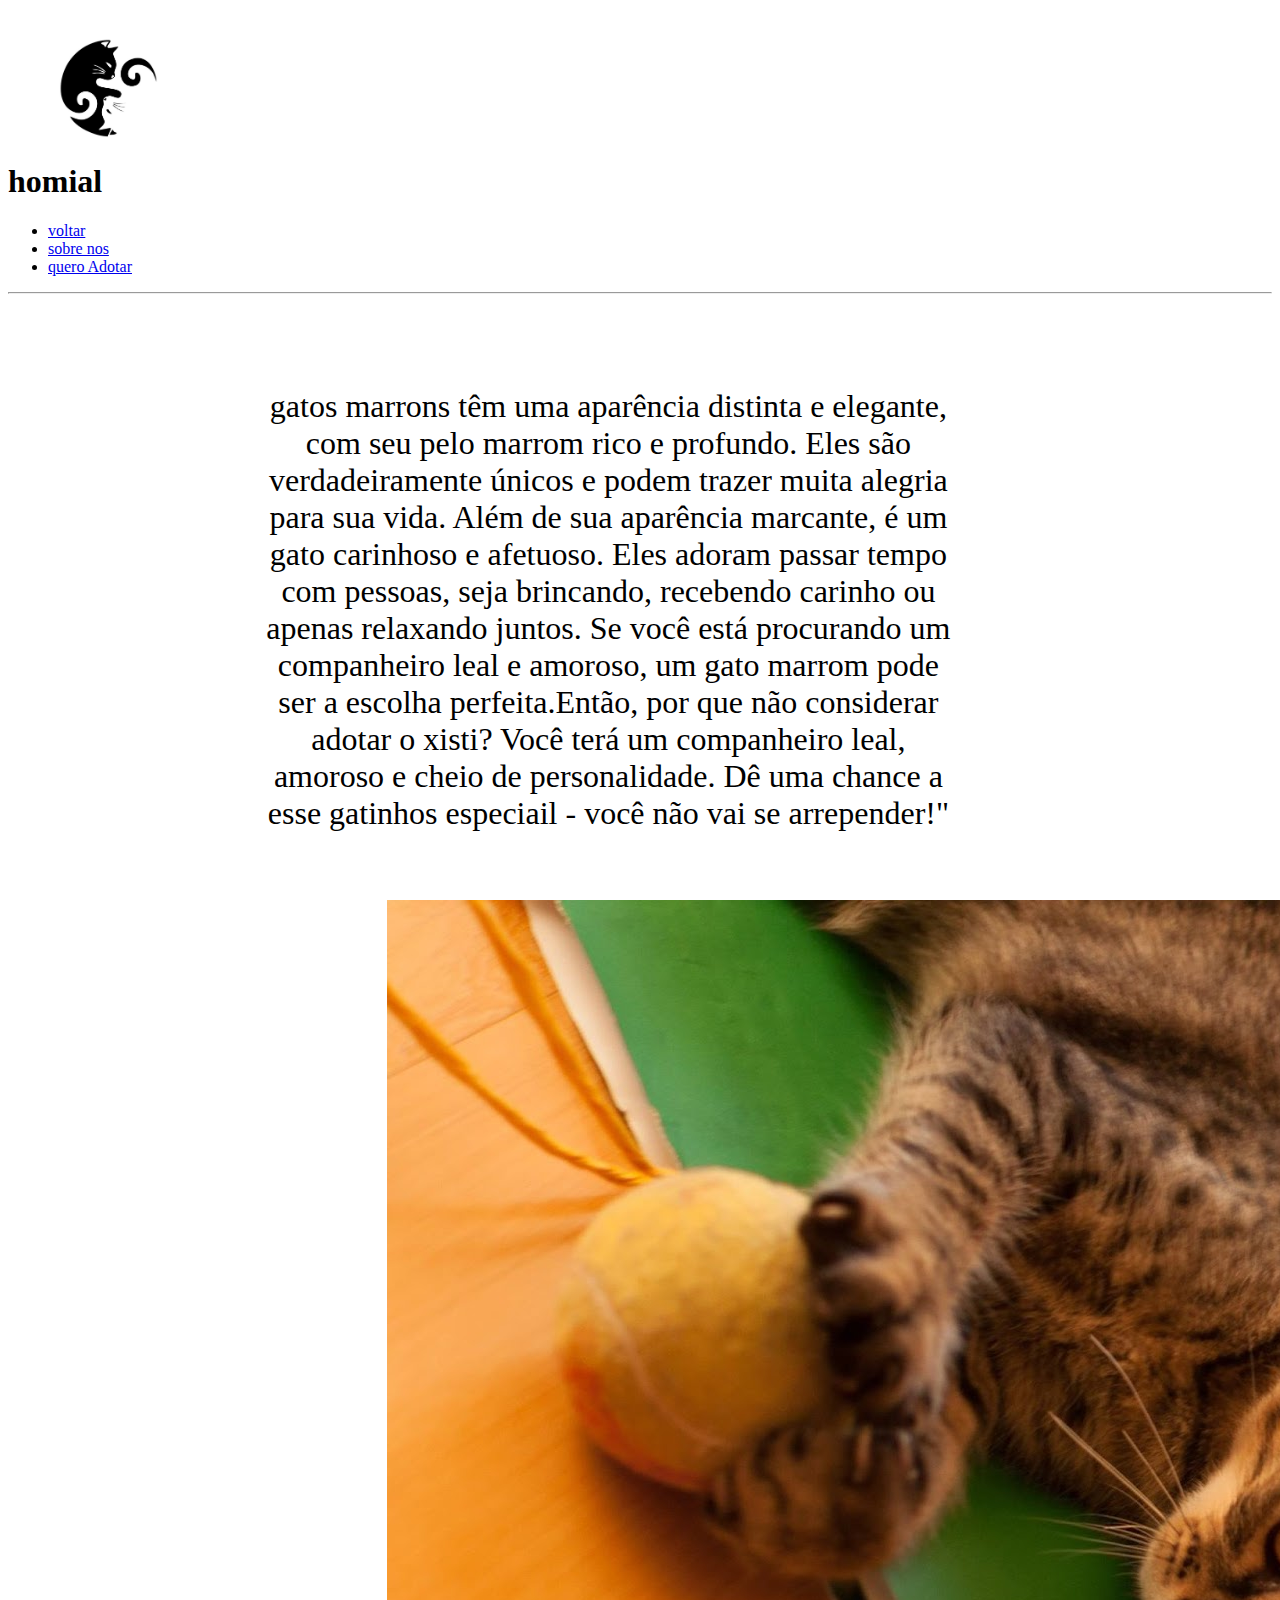
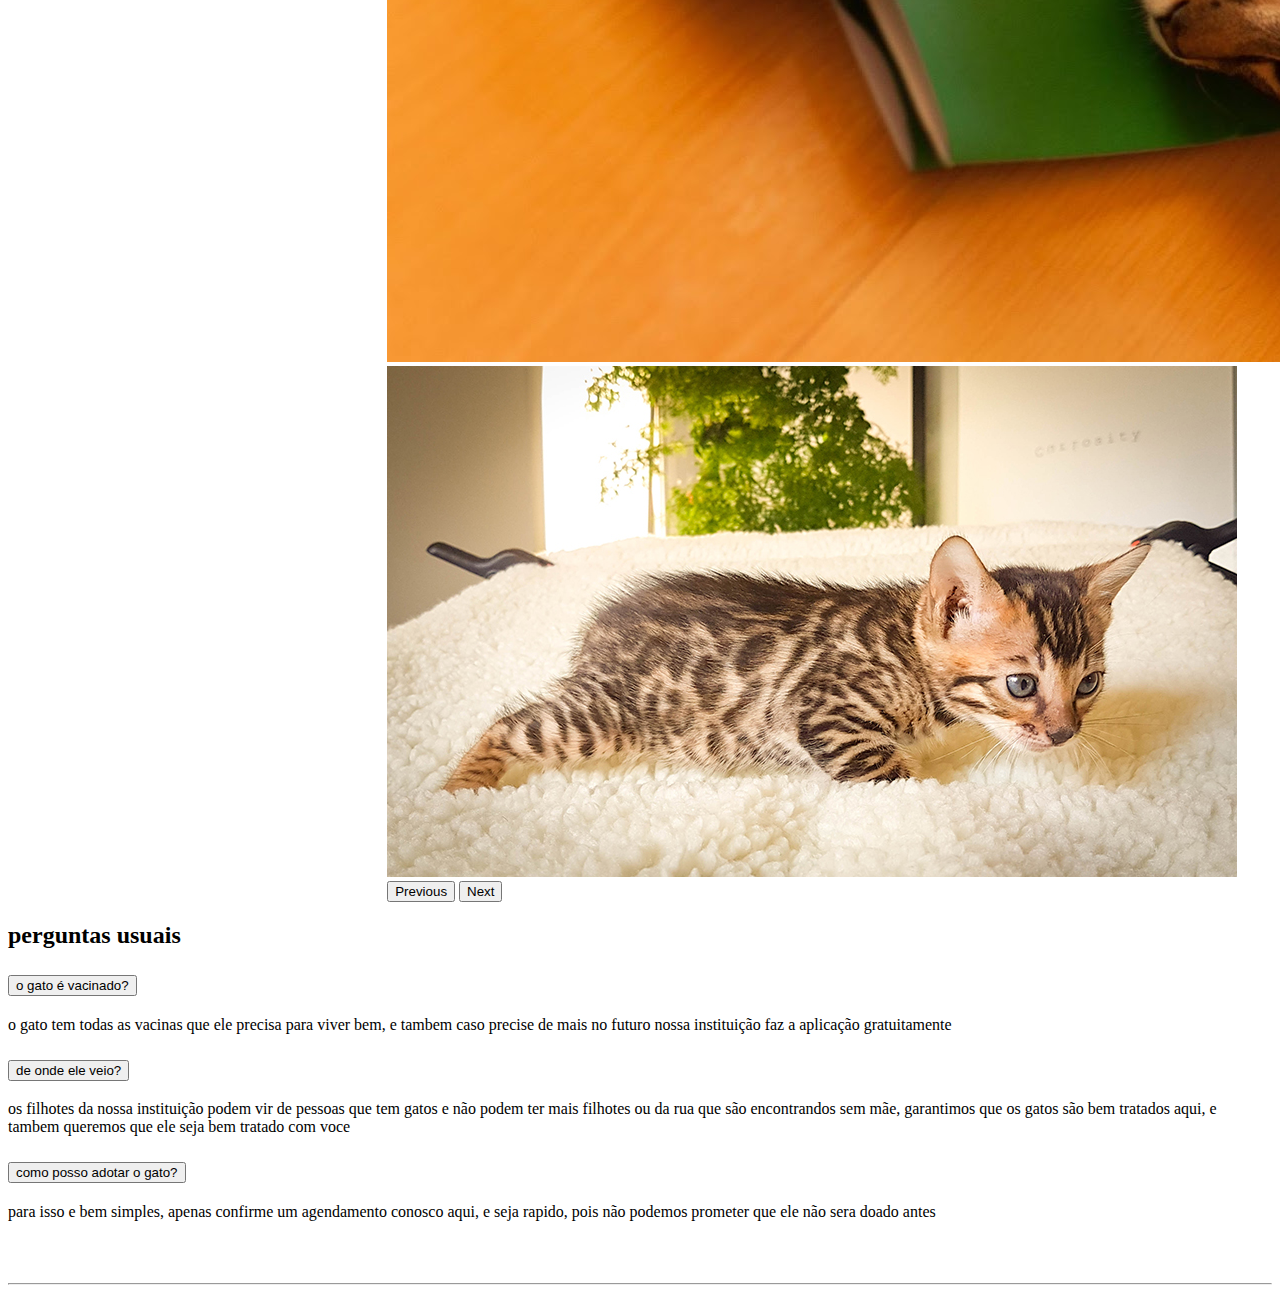
<file: hththththth/index8.html>
<!DOCTYPE html>
<html lang="pt-br">
<head>
    <meta charset="UTF-8">
    <meta name="viewport" content="width=device-width, initial-scale=1.0">
    <title>Document</title>
    <link rel = "stylesheet" href="stlye.css">

    <link href="https://cdn.jsdelivr.net/npm/bootstrap@5.3.2/dist/css/bootstrap.min.css" rel="stylesheet" integrity="sha384-T3c6CoIi6uLrA9TneNEoa7RxnatzjcDSCmG1MXxSR1GAsXEV/Dwwykc2MPK8M2HN" crossorigin="anonymous">
</head>
<body>
  <script src="https://cdn.jsdelivr.net/npm/bootstrap@5.3.2/dist/js/bootstrap.bundle.min.js" integrity="sha384-C6RzsynM9kWDrMNeT87bh95OGNyZPhcTNXj1NW7RuBCsyN/o0jlpcV8Qyq46cDfL" crossorigin="anonymous"></script>
    <div class="row">
      <div class="row">
        <div class="col-md-2">
          <div class="esfera">
          <img src="imagem/0d129495347d7ae3497ace3f0ae8e130.jpg" width="100px">
          </div>
        </div>
        <div class="col-md-4">
          <h1>homial<h1>
      </div>
      <div class="col-md-6">
        <ul class="nav justify-content-end">
          <li class="nav-item">
            <a class="nav-link" href="index5.html">voltar</a>
          </li>
          <li class="nav-item">
            <a class="nav-link" href="index3.html">sobre nos</a>
          </li>
          <li class="nav-item">
            <a class="nav-link" href="index5.html">quero Adotar</a>
          </li>
        </ul>
    </div>
      </div>
      </div>
<hr>
<br>
<br>
<br>


<div class="tetogato">
<p> gatos marrons têm uma aparência distinta e elegante, com seu pelo marrom rico e profundo. Eles são verdadeiramente únicos e podem trazer muita alegria para sua vida.

Além de sua aparência marcante, é um gato carinhoso e afetuoso. Eles adoram passar tempo com pessoas, seja brincando, recebendo carinho ou apenas relaxando juntos. Se você
 está procurando um companheiro leal e amoroso, um gato marrom pode ser a escolha perfeita.Então, por que não considerar adotar o xisti? Você terá um companheiro leal, amoroso e cheio de personalidade. Dê uma chance a esse gatinhos especiail - você não vai se arrepender!"</p>
</div>
<br>
<br>

<div class="gatolaranja">
<div id="carouselExampleAutoplaying" class="carousel slide" data-bs-ride="carousel">
  <div class="carousel-inner">
    <div class="carousel-item active">
      <img src="imagem/16487856_10202752718536713_2675419770469044080_o.jpg" class="d-block w-100" alt="imagem do gato">
    </div>
    <div class="carousel-item">
      <img src="imagem/R (2).jpeg" class="d-block w-100" alt="imagem do gato">
    </div>
  </div>
  <button class="carousel-control-prev" type="button" data-bs-target="#carouselExampleAutoplaying" data-bs-slide="prev">
    <span class="carousel-control-prev-icon" aria-hidden="true"></span>
    <span class="visually-hidden">Previous</span>
  </button>
  <button class="carousel-control-next" type="button" data-bs-target="#carouselExampleAutoplaying" data-bs-slide="next">
    <span class="carousel-control-next-icon" aria-hidden="true"></span>
    <span class="visually-hidden">Next</span>
  </button>
</div>
</div>


<h2> perguntas usuais</h2>

<div class="accordion accordion-flush" id="accordionFlushExample">
  <div class="accordion-item">
    <h2 class="accordion-header">
      <button class="accordion-button collapsed" type="button" data-bs-toggle="collapse" data-bs-target="#flush-collapseOne" aria-expanded="false" aria-controls="flush-collapseOne">
         o gato é vacinado?
      </button>
    </h2>
    <div id="flush-collapseOne" class="accordion-collapse collapse" data-bs-parent="#accordionFlushExample">
      <div class="accordion-body">o gato tem todas as vacinas que ele precisa para viver bem, e tambem caso precise de mais no futuro nossa instituição faz a aplicação gratuitamente</div>
    </div>
  </div>
  <div class="accordion-item">
    <h2 class="accordion-header">
      <button class="accordion-button collapsed" type="button" data-bs-toggle="collapse" data-bs-target="#flush-collapseTwo" aria-expanded="false" aria-controls="flush-collapseTwo">
        de onde ele veio?
      </button>
    </h2>
    <div id="flush-collapseTwo" class="accordion-collapse collapse" data-bs-parent="#accordionFlushExample">
      <div class="accordion-body">os filhotes da nossa instituição podem vir de pessoas que tem gatos e não podem ter mais filhotes ou da rua que são encontrandos sem mãe, garantimos que 
        os gatos são bem tratados aqui, e tambem queremos que ele seja bem tratado com voce
      </div>
    </div>
  </div>
  <div class="accordion-item">
    <h2 class="accordion-header">
      <button class="accordion-button collapsed" type="button" data-bs-toggle="collapse" data-bs-target="#flush-collapseThree" aria-expanded="false" aria-controls="flush-collapseThree">
        como posso adotar o gato?
      </button>
    </h2>
    <div id="flush-collapseThree" class="accordion-collapse collapse" data-bs-parent="#accordionFlushExample">
      <div class="accordion-body"> para isso e bem simples, apenas confirme um agendamento conosco aqui, e seja rapido, pois não podemos prometer que ele não sera doado antes</div>
    </div>
  </div>
</div>
<br>
<br>
<br>
<hr>
   
</body>
</html>
</file>
<file: hththththth/stlye.css>
.esfera{

margin-left: 50px;
padding-top: 30px;
}



.titulo{

       margin-top: 50px;
       margin-left: 5%;
      

}

.carro{
   width: 700px;
   height: 200px;
}




.teto{

    padding-top: 250x;
    text-align: center;
    width: 500px;
    margin-left: 20%;

}


.linke{

margin-left: 50%;




}


.linke a  {
    text-decoration: none;
     color: grey;



}



.tetogato   {


text-align: center;
margin-left: 20%;
margin-right: 25%;
font-size:xx-large;
}



.texto3{


text-align: center;

margin-left: 20% ;
margin-right: 25%;

}

.gatolaranja{



width: 700px;
margin-left: 30%;
margin-right: 50%;

}


.descrição{
font-weight: bold;
font-size: xx-large;


}
</file>
